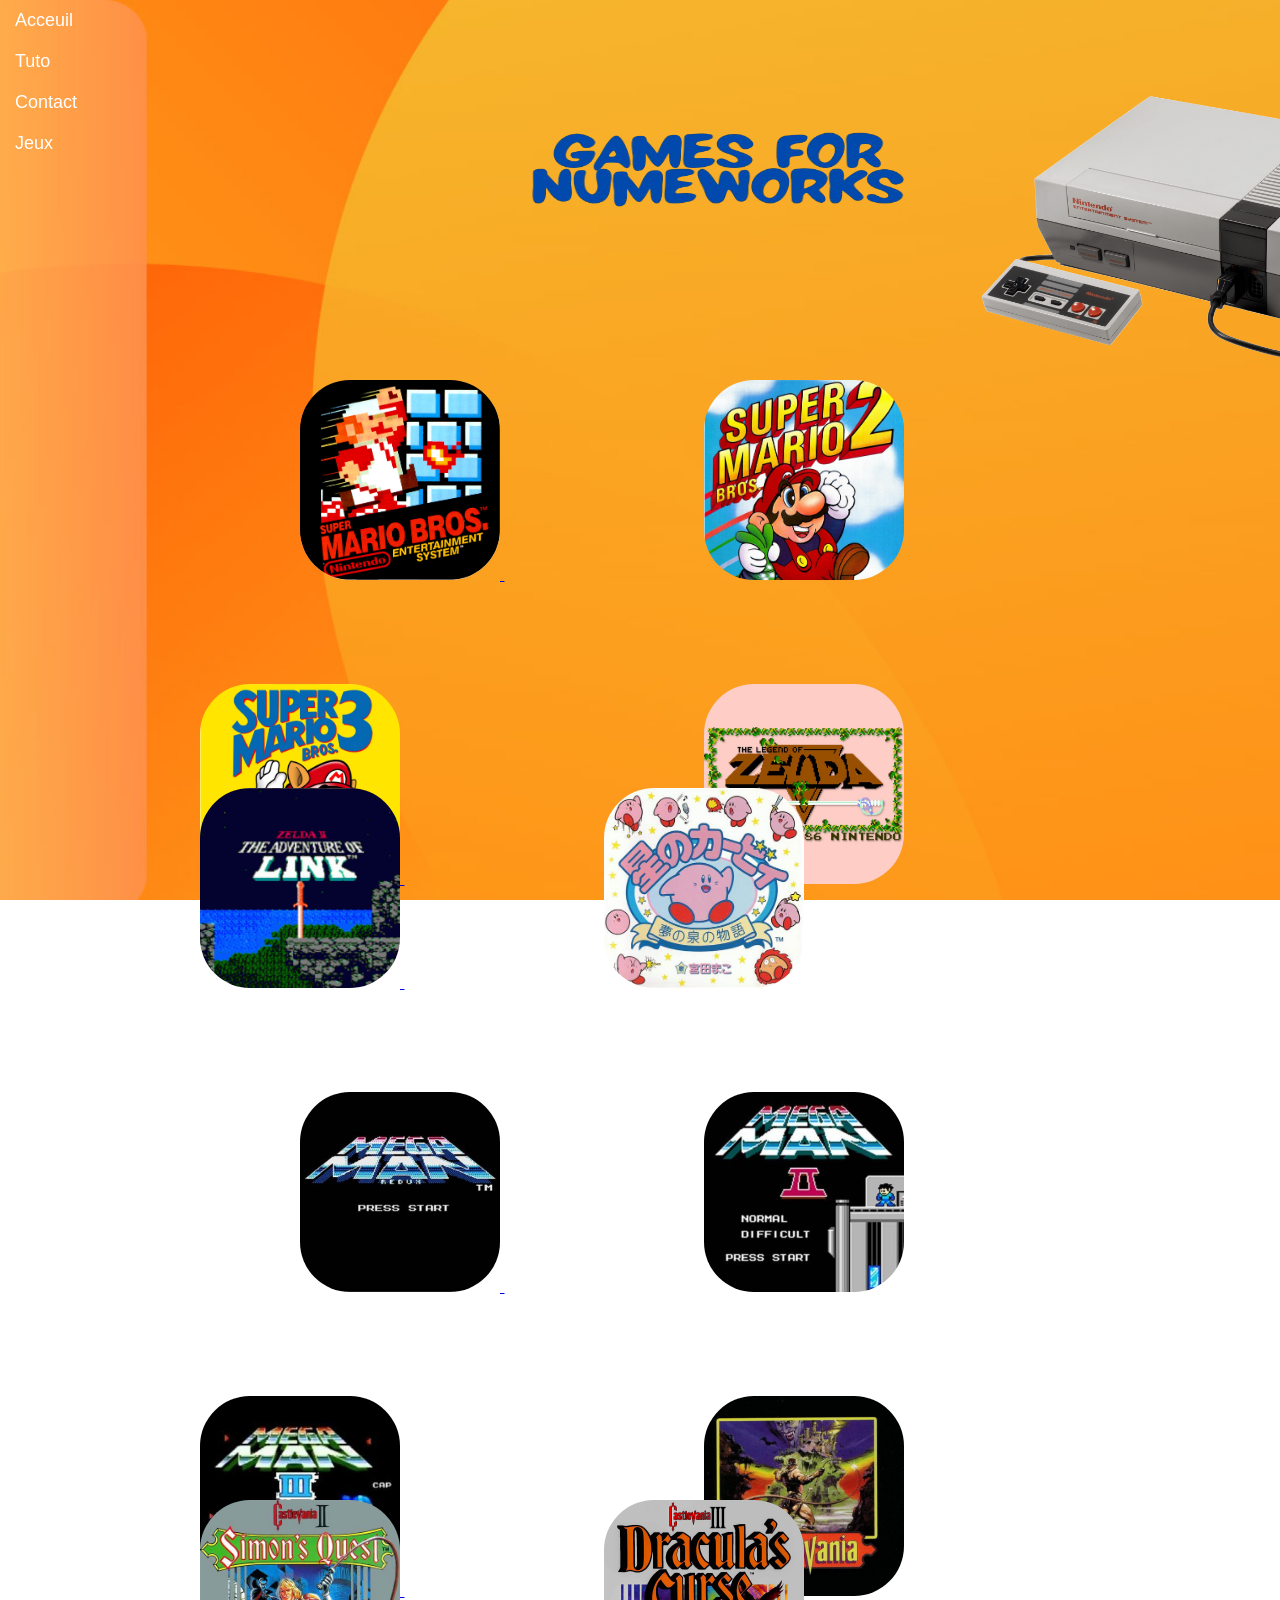
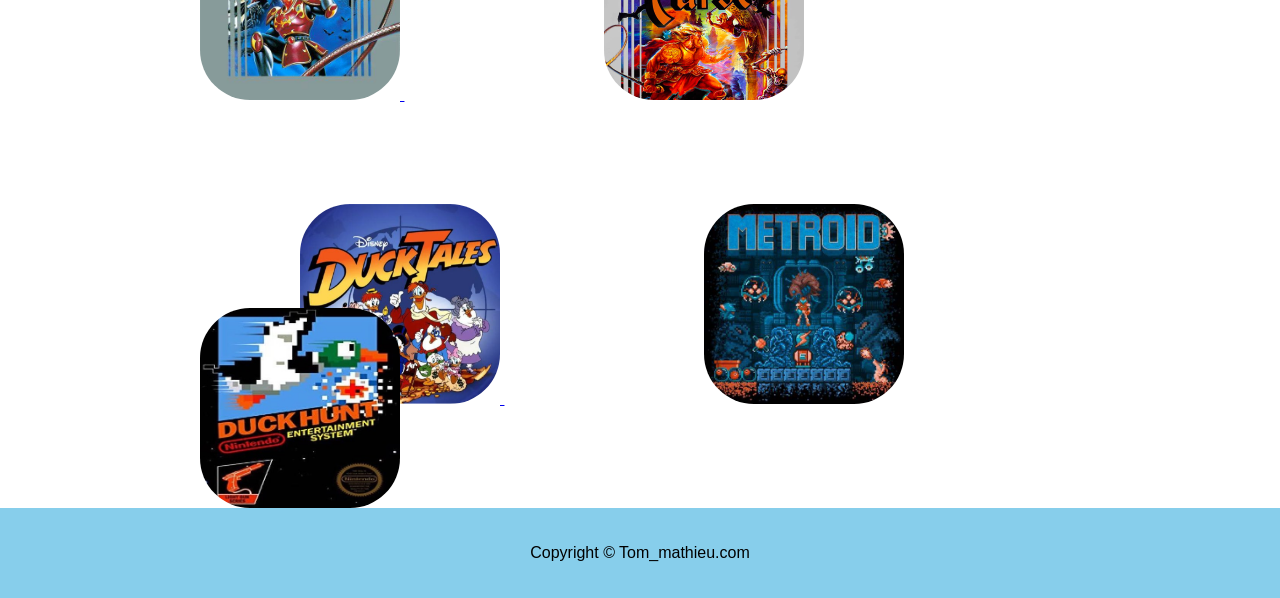
<file: index.html>
<html>
    <head>
        <meta charset="UTF-8">
        <title>Emulateur Numeworks</title>
        <link rel="stylesheet" href="EN.css">
        <style>
			body {
				background: url('fond.jpeg') center/cover no-repeat fixed;
				margin: 0;
				padding: 0;
			}
		</style>
    </head>

    <body>
            <div id="menu">
               <ul>
                    <li><a href="acceuil.html">Acceuil</a></li>
                    <li><a href="tuto.html">Tuto</a></li>
                    <li><a href="contact.html">Contact</a></li>
                    <li><a href="https://tom-csharp.github.io/Emulateur/#">Jeux</a></li>
                </ul>
            </div>
            <img src="logo.png" alt="rien" class="logo" title="logo"/>
		<a href="https://yaya-cout.github.io/Nwagyu/guide/apps/nofrendo.html#how-to-play" target="_blank">
   			<img src="NES.png" alt="NES" class="NES" title="Télécharger émulateur NES">
		</a>


            <a href="https://drive.google.com/uc?export=download&id=1byXn9YtRe9LC7ZLSsPA1RsDseLHuMtP7" onclick="downloadFile('roms/Mario1.nes')">
                <img src="mario1.png" alt="Mario" class="C1" title="Télécharger Mario1">
            </a>

            <a href="https://drive.google.com/uc?export=download&id=1y-rbMIXpArdvporQ-44qYiCQM7xSK8j9" onclick="downloadFile('roms/Mario2.nes')">
                <img src="mario2.png" alt="Mario" class="C2" title="Télécharger Mario2">
            </a>

            <a href="https://drive.google.com/uc?export=download&id=10wAXXSoABEJgUt3JK3vtS8r3hxieTsIO" onclick="downloadFile('roms/Mario3.nes')">
                <img src="mario3.png" alt="Mario" class="C2" title="Télécharger Mario3">
            </a>

            <a href="https://drive.google.com/uc?export=download&id=1mxf-ELQjHQIuL9l1WwzshmodCXZpYzIf" onclick="downloadFile('roms/zelda1.nes')">
                <img src="zelda1.png" alt="Zelda" class="C3" title="Télécharger Zelda1">
            </a>

            <a href="https://drive.google.com/uc?export=download&id=13kRBFtgTjC1k_F869MomSbqV3sf1e1wh" onclick="downloadFile('roms/zelda2.nes')">
                <img src="zelda2.png" alt="Zelda" class="C2" title="Télécharger Zelda2">
            </a>
            <a href="https://drive.google.com/uc?export=download&id=1F_gwjGTwxtHnSy7KK1DRNZlT9cq9DOEp" onclick="downloadFile('roms/kirby.nes')"></a>
                <img src="kirby.jpeg" alt="Kirby" class="C2" title="Télécharger Kirby">
            </a>

            <a href="https://drive.google.com/uc?export=download&id=1RHnIFCvDAgOnaFU10_vU6lpH3XHEg0GT" onclick="downloadFile('roms/megaman1.nes')">
                <img src="megaman1.png" alt="Megaman" class="C3" title="Télécharger Megaman1">
            </a>

            <a href="https://drive.google.com/uc?export=download&id=13ij7OZyxBkOPb5h7V0PzvAWk1SK9PyJY" onclick="downloadFile('roms/Megaman2.nes')">
                <img src="megaman2.png" alt="Megaman" class="C2" title="Télécharger Megaman2">
            </a>

            <a href="https://drive.google.com/uc?export=download&id=19O6e6u5onLs4TUNbhVEgvA3PfJCLYRC2" onclick="downloadFile('roms/megaman3.nes')">
                <img src="megaman3.png" alt="Megaman" class="C2" title="Télécharger Megaman3">
            </a>

            <a href="https://drive.google.com/uc?export=download&id=15PHrS3sF8Ek_bYgH9y0i9is_CNwXs1Rr" onclick="downloadFile('roms/Castlevania.nes')">
                <img src="CastleVania.png" alt="CastleVania" class="C3" title="Télécharger CastleVania">
            </a>

            <a href="https://drive.google.com/uc?export=download&id=1cgFFXkChc_agOjWHTcKaTjERsjPHS26c" onclick="downloadFile('roms/Castlevania2.nes')">
                <img src="CastleVania2.jpeg" alt="CastleVania2" class="C2" title="Télécharger CastleVania2">
            </a>

            <a href="https://drive.google.com/uc?export=download&id=1xfiVkLbD_1J_-NvMq2gijlscfXedDXTl" onclick="downloadFile('roms/Castlevania3.nes')">
                <img src="CastleVania3.jpeg" class="C2" title="Télécharger CastleVania3">
            </a>

            <a href="https://drive.google.com/uc?export=download&id=1UBw_LMJ_yj8MbF9ksvDt2ZEZprmOSC_i" onclick="downloadFile('roms/DuckTales.nes')">
                <img src="DuckTales.png" class="C3" title="Télécharger DuckTales">
            </a>

            <a href="https://drive.google.com/uc?export=download&id=1UlzLUDes8ygHcL9ZsOqNbjPrXdJIMcpF" onclick="downloadFile('roms/Metroid.nes')">
                <img src="Metroid.jpeg" alt="Metroid" class="C2" title="Télécharger Metroid">
            </a>

            <a href="https://drive.google.com/uc?export=download&id=1GwHrhk-MpZ9zazrwckRDkdPfV5WfMSGj" onclick="downloadFile('roms/DuckHunt.nes')">
                <img src="DuckHunt.jpg" alt="DuckHunt" class="C2" title="Télécharger DuckHunt">
            </a>

           

            <script>
                function downloadFile(filePath) {
                    var link = document.createElement('a');  // Créer un lien
                    link.href = filePath;  // Définir l'URL du fichier
                    link.download = filePath.split('/').pop();  // Définir le nom du fichier lors du téléchargement
                    link.click();  // Simuler le clic pour démarrer le téléchargement
                }
            </script>



            
        <div id="footer">
            <p> Copyright &copy; Tom_mathieu.com</p>
        </div>
    </body>
</file>
<file: EN.css>
#menu ul{
    list-style: none;
    line-height: 54 px;
    padding: 0px;
    justify-content: flex-end;
}
#menu ul li a {
    text-decoration: none;
    color: white;
    font-size: 18px;
    padding: 10px 15px;
    display: inline-block;
    transition: background-color 0.3s ease, border-radius 0.3s ease;
}

#footer {
    background-color:#87CEEB;
    text-align:center;
    clear:both;
    padding:20px 0;
    margin: 0; 
    }

body {
    margin: 0;
    padding: 0;
    background-image: url('fond.jpeg');
    background-size: cover; /* Couvre toute la zone */
    background-position: center; /* Centre l'image */
    background-attachment: fixed; /* Fixe l'arrière-plan */
    background-repeat: no-repeat; /* Empêche la répétition */
    font-family: Arial, sans-serif;
}
.logo{
    width: 450px;
    height: 300px;
    margin-left: 500px;
    margin-top: -150px;
}
.NES{
    width: 450px;
    height: 300px;
    margin-left: 970px;
    margin-top: -250px;
}
.C1{
    width: 200px;
    height: 200px;
    margin-left: 300px;
    margin-top: 0px;
    border-radius: 50px;
    
}
.C2{
    width: 200px;
    height: 200px;
    margin-left: 200px;
    margin-top: -100px;
    border-radius: 50px;
    
}
.C3{
    width: 200px;
    height: 200px;
    margin-left: 300px;
    margin-top: 100px;
    border-radius: 50px;
    
}
</file>
